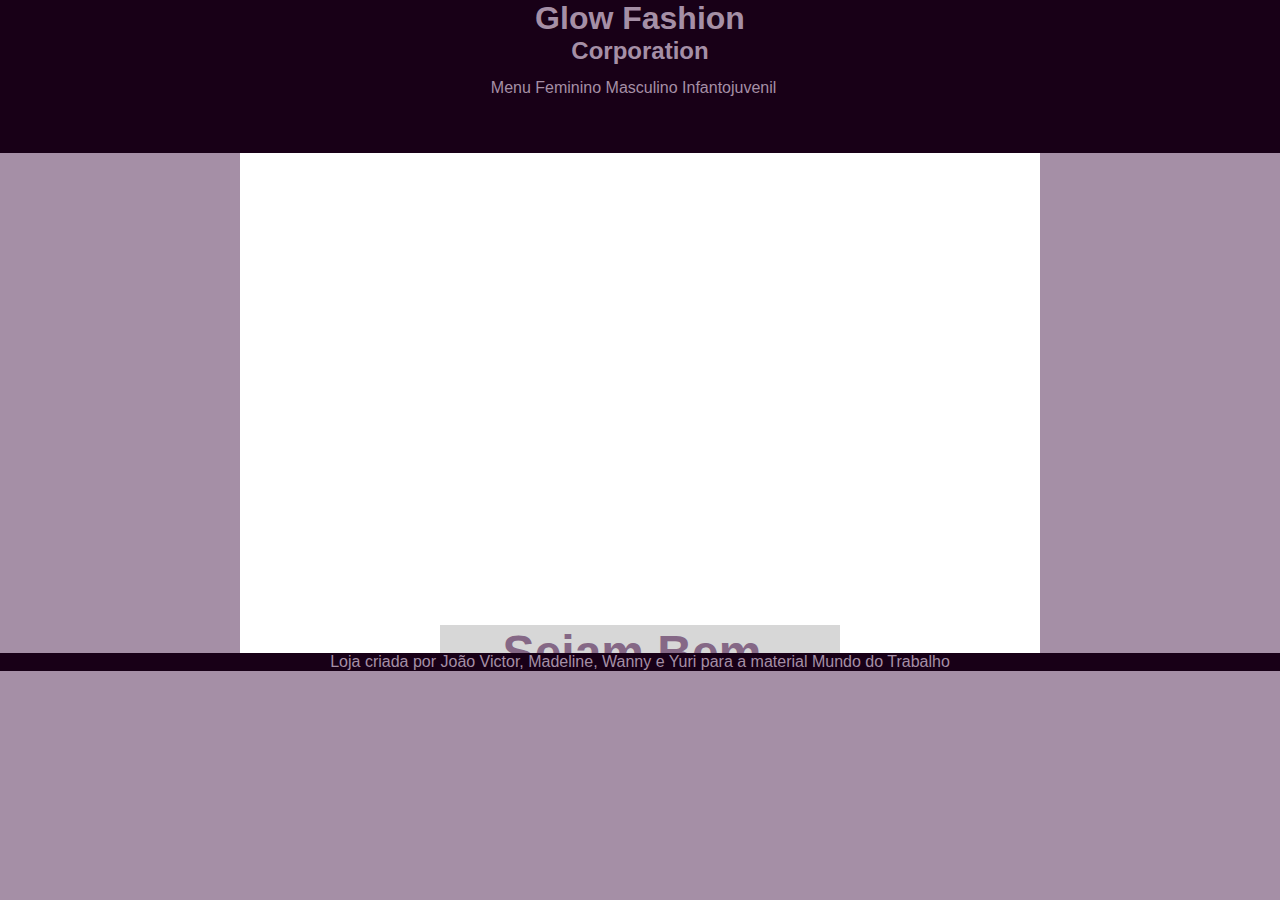
<file: index.html>
<!DOCTYPE html>
<html lang="pt-br">
<head>
    <meta charset="UTF-8">
    <meta name="viewport" content="width=device-width, initial-scale=1.0">
    <title>Glow Fashion</title>
    <link rel="shortcut icon" href="imagens/favicon.ico" type="image/x-icon">
    <link rel="stylesheet" href="estilos/style.css">
    <link rel="stylesheet" href="estilos/media-query.css">
</head>
<body>
    <header>
        <h1>Glow Fashion</h1>
        <h2>Corporation</h2>
        <nav>
            <menu>
                <a href="paginas/menu.html" target="frame">Menu</a>
                <a href="paginas/fem.html" target="frame">Feminino</a>
                <a href="paginas/mac.html" target="frame">Masculino</a>
                <a href="paginas/inf.html" target="frame">Infantojuvenil</a>
            </menu>
        </nav>
    </header>
    <main>
        <section>
            <article>
                <iframe name="frame" src="paginas/menu.html" frameborder="0" height="500" width="800"  ></iframe>
            </article>
        </section>
    </main>
    <footer>
        <p>Loja criada por João Victor, Madeline, Wanny e Yuri para a material Mundo do Trabalho</p>
</footer>
</body>
</html>
</file>
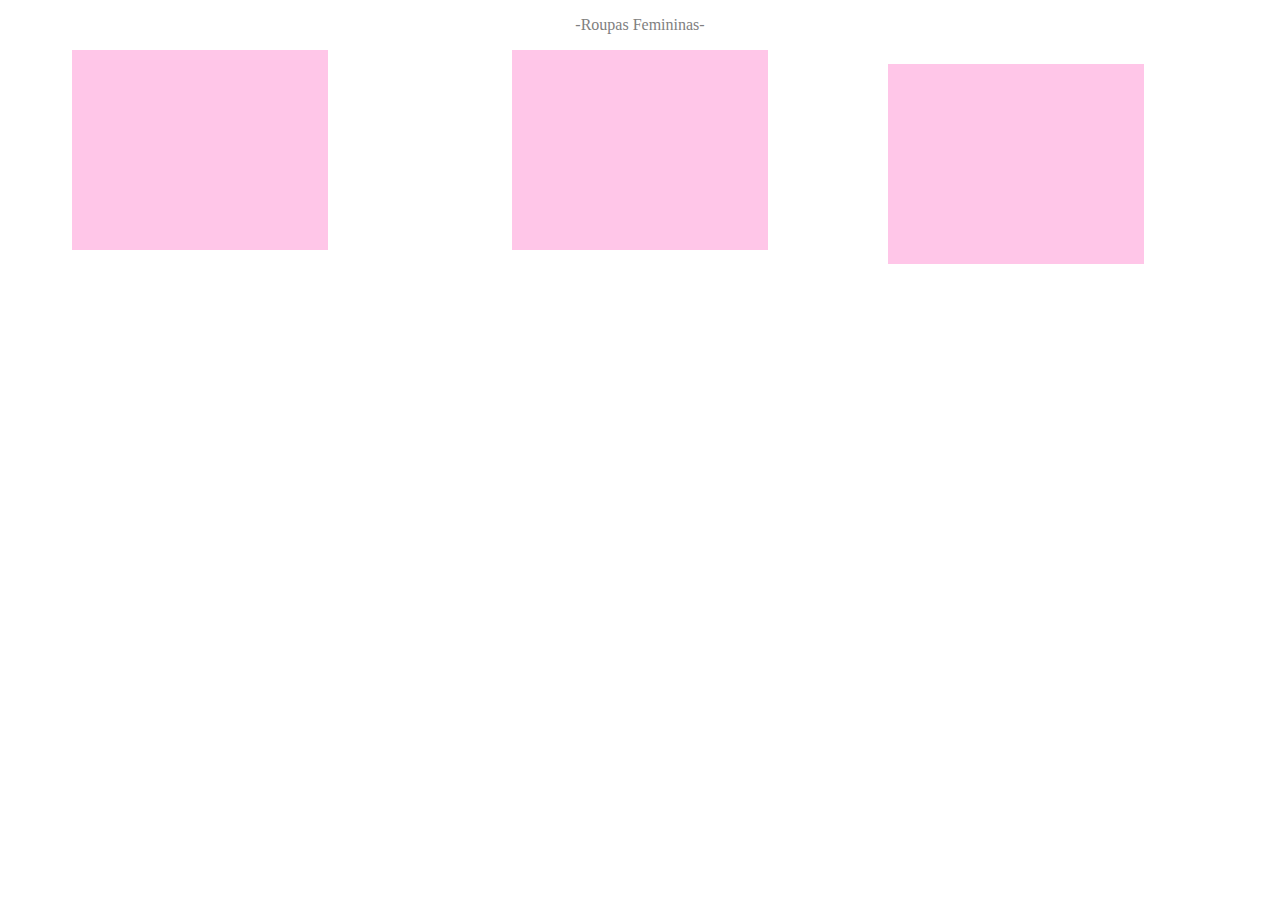
<file: paginas/fem.html>
<!DOCTYPE html>
<html lang="en">
<head>
    <meta charset="UTF-8">
    <meta name="viewport" content="width=device-width, initial-scale=1.0">
    <title>Document</title>
    <style>
        body{
            background-color: white;
        }
        header > p{
            color: grey;
            text-align: center;
        }
        article{
            background-color: #fada;
            width: 20vw;
            height: 200px;
            display: block;
        }
        #r1{
           float: left;
           left: 50%;
            top: 50%;
            transform: translate(25%, 0%);
        }
        #r2{
            margin: auto;
        }
        #r3{
            float: right;
            left: 50%;
            top: 50%;
            transform: translate(-50%, -93%);
        }
    </style>
</head>
<body>
    <header>
        <p>-Roupas Femininas-</p>
    </header>
    <main>
        <section>
            <article id="r1"></article>
            <article id="r2"></article>
            <article id="r3"></article>
        </section>
    </main>
</body>
</html>
</file>
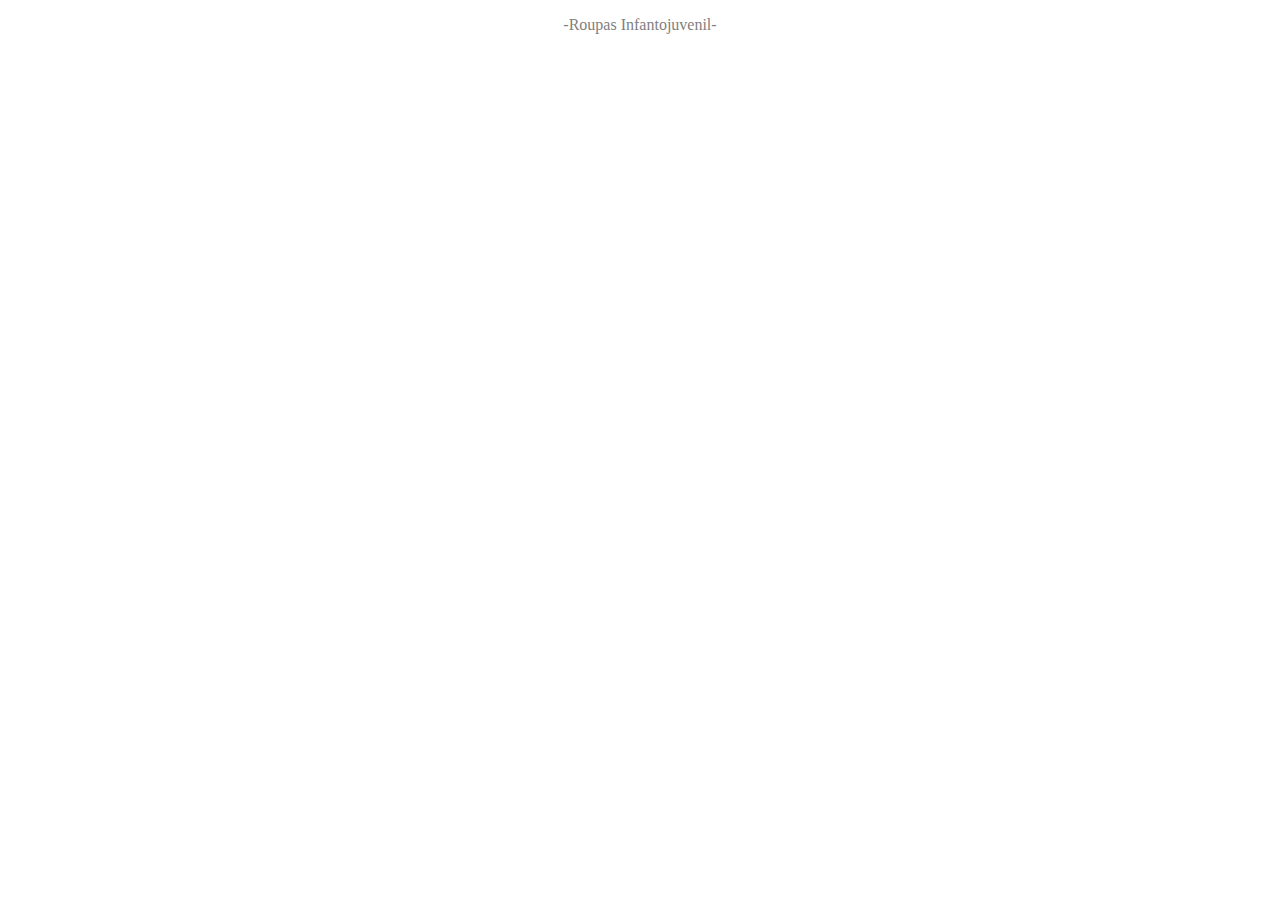
<file: paginas/inf.html>
<!DOCTYPE html>
<html lang="pt-br">
<head>
    <meta charset="UTF-8">
    <meta name="viewport" content="width=device-width, initial-scale=1.0">
    <title>Document</title>
    <style>
        body{
            background-color: white;
        }
        header > p{
            color: grey;
            text-align: center;
        }
    </style>
</head>
<body>
    <header>
        <p>-Roupas Infantojuvenil-</p>
    </header>
</body>
</html>
</file>
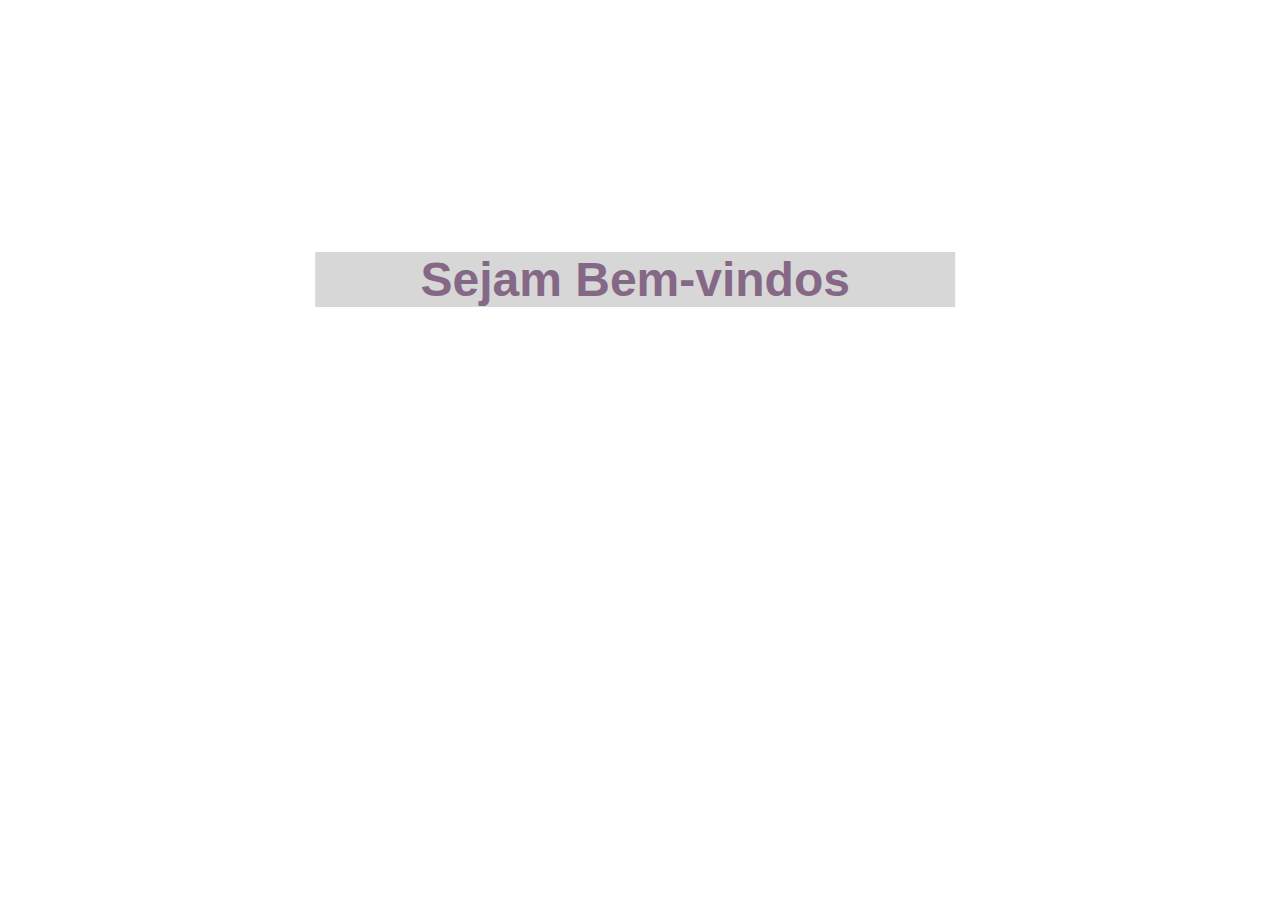
<file: paginas/menu.html>
<!DOCTYPE html>
<html lang="en">
<head>
    <meta charset="UTF-8">
    <meta name="viewport" content="width=device-width, initial-scale=1.0">
    <title>Document</title>
    <link rel="stylesheet" href="../estilos/paginas.css">
    <link rel="stylesheet" href="estilos/menu.css">
</head>
<body>
    <main>
       <section>
        <h1>Sejam Bem-vindos</h1>
       </section>
    </main>
</body>
</html>
</file>
<file: estilos/style.css>
@charset "UTF-8";

/*paleta:
Roxo: #180017
Lilás: #A58FA6
Azul: #35428C
Branco: #F2F2F2
Preto: #0D0D0D*/

/*Configurações gerais*/
*{
    padding: 0px;
    margin: 0px;
    font-family: Arial, Helvetica, sans-serif;
    overflow-x:hidden ;
}

/*Corpo do site*/
body, html{
    width: 100vw;
    height: 100%;
    background-color: #A58FA6;
}

/*Cabeçalho*/
header{
    background-color: #180017;
    width: 100vw;
    height: 17%;
    overflow: none;
}

/*Título do cabeçalho*/
header > h1{
    color: #A58FA6;
    text-align: center;
}

/*Subtítulo do cabeçalho*/
header > h2{
    color: #A58FA6;
    text-align: center;
}

/*Navegação do site*/
header > nav{
    text-align: center;   
    display: relative;
    left: 50%;
    right: 50%;
    transform: translate(9.5%, 60%);
    overflow: auto;
}

/*Menu de navegação*/
header > nav > menu{
    width: 80vw;
    height: 24px;
}

/*Links de Menu da navegação do site*/
header > nav > menu > a {
   padding-bottom: 4px;
   text-decoration: none;
   color: #A58FA6;
}

/*Ao passa em cima dos links do nav*/
header > nav > menu > a:hover{
    text-shadow: 0px 0px 10px #A58FA6;
    padding: 7px ;
    color: #8B539F;
}

/*Iframe do conteúdo principal*/
iframe{
    display: block;
    margin: auto;
}

/*Rodapé*/
footer{
    background-color: #180017;
    width: 100vw;
    color: #A58FA6;
}

/*Paragráfo do Rodapé*/
footer > p{
    text-align: center;
}
</file>
<file: estilos/media-query.css>
@charset "UTF-8";

@media screen and (max-width: 768px) {
    header > nav > menu{
        width: 90vw;
        left: 50%;
        right: 50%;
        transform: translate(-5%, 20%);
    }

    iframe{
        width: 95vw;
    }
    footer{
        float: bottom;
    }
}
</file>
<file: estilos/paginas.css>
@charset "UTF-8";
</file>
<file: paginas/estilos/menu.css>
@charset "UTF-8";

Body, html{
    background-color: rgb(255, 255, 255);
    font-family: Arial, Helvetica, sans-serif;
}
section{
    background-color: rgba(0, 0, 0, 0.158);
    font-size: x-large;
    color: #856886;
    text-align: center;
    width:50vw;
    height: 50%;
    display: block;
    left: 50%;
    top: 50%;
    transform: translate(48%, 400%);   
}
@media screen and (max-width: 768px) {
    section{font-size: larger;
        text-align: center;
        width:90vw;
        height: 50%;
        display: block;
        left: 50%;
        top: 50%;
        transform: translate(5%, 400%);   }
    
}
</file>
